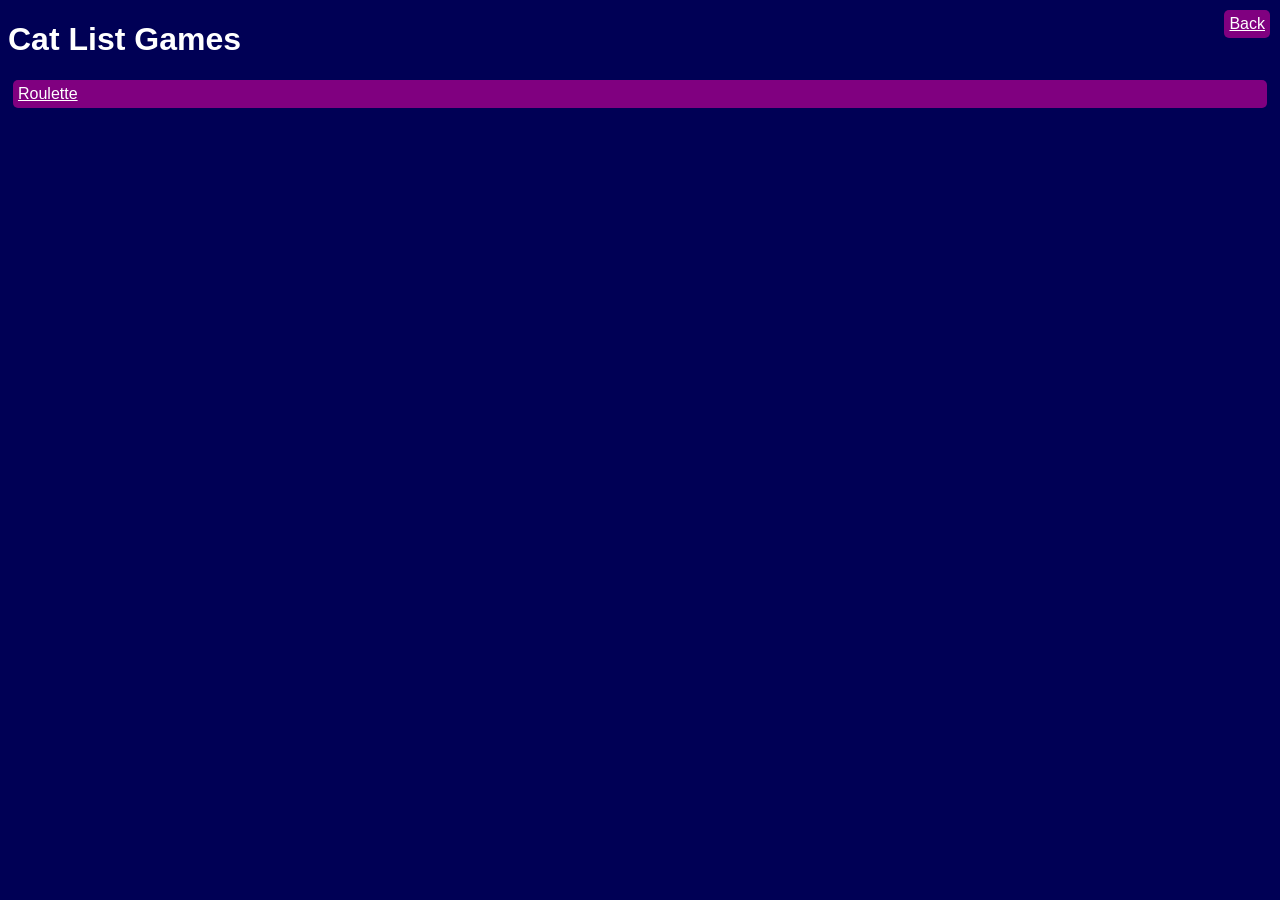
<file: games/index.html>
<!DOCTYPE html>
<html lang="en">
    <head>
        <title>Cat List | Games</title>
        <meta charset="UTF-8">
        <meta name="viewport" content="width=device-width, initial-scale=1">
        <link href="style.css" rel="stylesheet">
        <link href="../cssmain.css" rel="stylesheet">
    </head>
    <body>
        <h1>Cat List Games</h1>
        <a href="roulette/index.html">Roulette</a>
        <a href="../index.html" class="backbtn">Back</a>
    </body>
</html>
</file>
<file: games/style.css>
a {
    background-color: purple;
    padding: 5px;
    color: white;
    margin: 5px;
    border-radius: 5px;
    transition: color 0.5s ease, background-color 0.5s ease, transform 0.5s ease;
    display: flex;
    flex-direction: row;
}

a:hover {
    background-color: pink;
    color: black;
    transform: scale(1.01);
}
</file>
<file: cssmain.css>
html {
    background-color: #000055;
    color: white;
    font-family: Arial, Helvetica, sans-serif;
}

.backbtn {
    background-color: purple;
    color: white;
    position: fixed;
    top: 5px;
    right: 5px;
    margin: 5px;
    padding: 5px;
    border-radius: 5px;
    transition: color 0.5s ease, background-color 0.5s ease, transform 0.5s ease;
}

.backbtn:hover {
    background-color: pink;
    color: black;
    transform: scale(1.05);
}

.container {
    background-color: rgb(170, 25, 170);
    padding: 4px;
    color: white;
    margin: 15px;
    border-radius: 5px;
    transition: color 0.5s ease, background-color 0.5s ease, transform 0.5s ease;
}

.innercontainer {
    background-color: purple;
    padding: 4px;
    color: white;
    margin: 15px;
    border-radius: 5px;
    transition: color 0.5s ease, background-color 0.5s ease, transform 0.5s ease;
}
</file>
